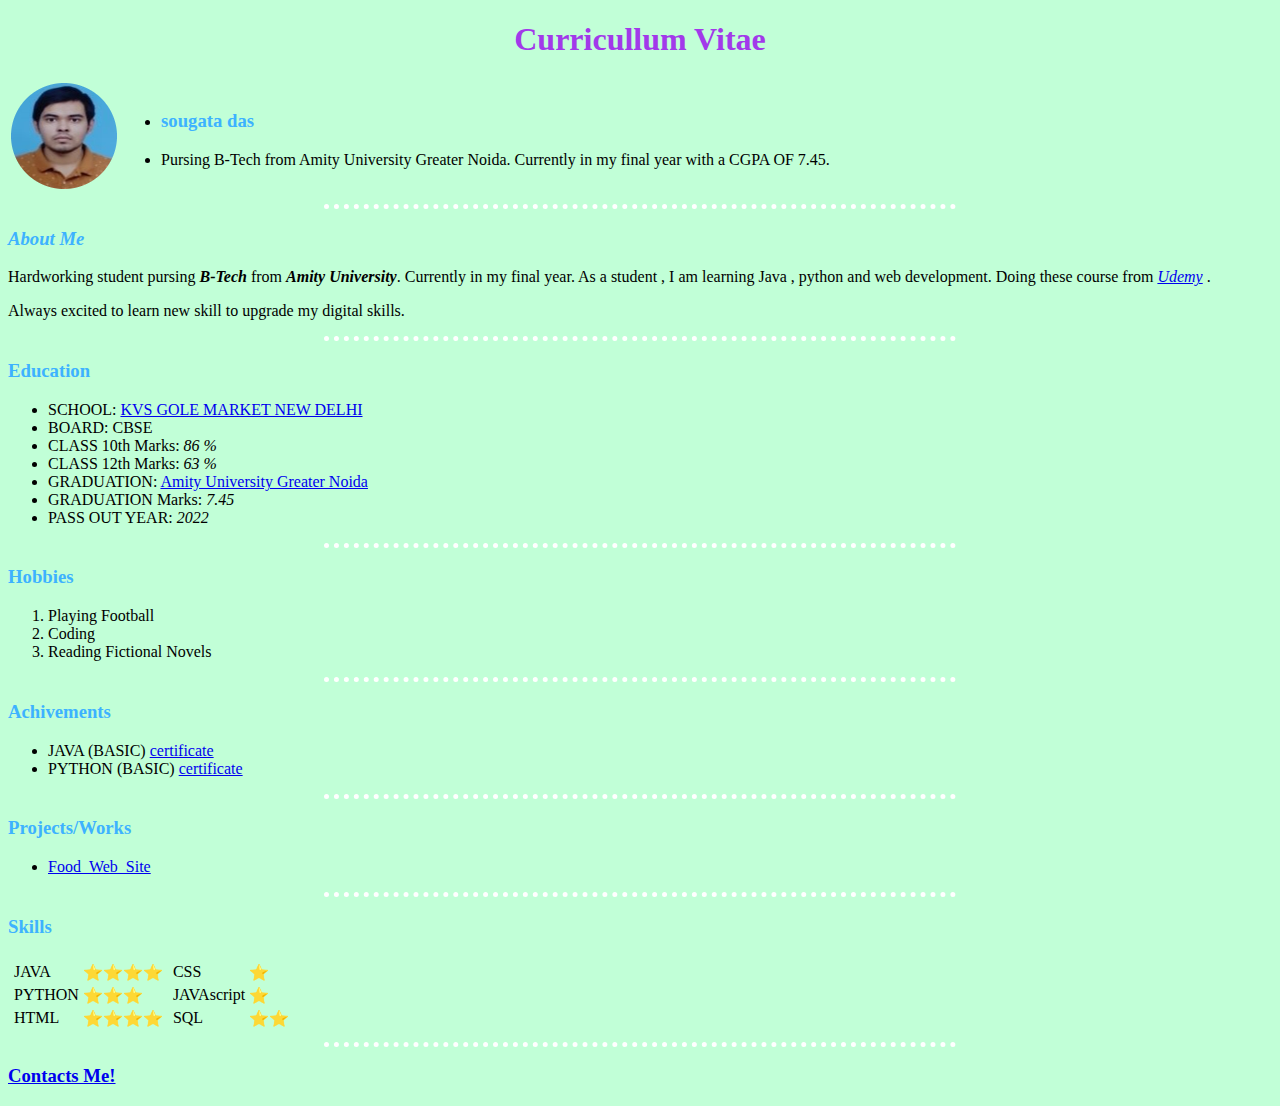
<file: index.html>
<!DOCTYPE html>
<html lang="en" dir="ltr">

<head>
  <meta charset="utf-8">
  <title>Sougata's CV</title>
  <link rel="stylesheet" href="styles.css">
  <link rel="icon" href="favicon.ico">


</head>

<body>
  <center>
    <h1>Curricullum Vitae</h1>
  </center>
  <table>
    <tr>
      <td> <img src="photo revised-modified.png" alt="Sougata profile photo"></td>
      <td>
        <ul>
          <li>
            <h3><strong>sougata das</strong></h3>
          </li>
          <li>Pursing B-Tech from Amity University Greater Noida. Currently in my final year with a CGPA OF 7.45.</li>
        </ul>
      </td>
    </tr>
  </table>


  <hr>

  <h3><em>About Me</em></h3>
  <p>Hardworking student pursing <em><strong>B-Tech</strong></em> from <em><strong>Amity University</strong></em>.
    Currently in my final year.
    As a student , I am learning Java , python and web development.
    Doing these course from <em><a href="https://www.udemy.com/">Udemy</a> </em>.</p>
  <p> Always excited to learn new skill to upgrade my digital skills.</p>

  <hr>

  <h3>Education</h3>
  <ul>
    <li>SCHOOL: <a href="https://golemarket.kvs.ac.in/">KVS GOLE MARKET NEW DELHI</a> </li>
    <li>BOARD: CBSE</li>
    <li>CLASS 10th Marks: <em>86 %</em></li>
    <li>CLASS 12th Marks: <em>63 %</em></li>
    <li>GRADUATION: <a href="https://www.amity.edu/greaternoida/"> Amity University Greater Noida</a> </li>
    <li>GRADUATION Marks: <em>7.45</em></li>
    <li>PASS OUT YEAR: <em>2022</em></li>
  </ul>

  <hr>

  <h3>Hobbies</h3>
  <ol>
    <li>Playing Football</li>
    <li>Coding</li>
    <li>Reading Fictional Novels</li>
  </ol>

  <hr size="2">

  <h3>Achivements</h3>
  <ul>
    <li>JAVA (BASIC)
      <a href="https://www.hackerrank.com/certificates/d2a81d8168dd">certificate</a>
    </li>
    <li>PYTHON (BASIC)
      <a href="https://www.hackerrank.com/certificates/c2573bad839d">certificate</a>
    </li>
  </ul>

  <hr size="2">

  <h3>Projects/Works</h3>
    <ul>
      <li>
        <a href="https://github.com/Sougata2/Food-Web-Site">Food_Web_Site</a>
      </li>
    </ul>



  <hr size="2">

  <h3>Skills</h3>
  <table>
    <tr>
      <td>
        <table>
          <tr>
            <td>JAVA</td>
            <td>⭐⭐⭐⭐</td>
          </tr>
          <tr>
            <td>PYTHON</td>
            <td>⭐⭐⭐</td>
          </tr>
          <tr>
            <td>HTML</td>
            <td>⭐⭐⭐⭐</td>
          </tr>
        </table>
      </td>
      <td>
        <table>
          <tr>
            <td>CSS</td>
            <td>⭐</td>
          </tr>
          <tr>
            <td>JAVAscript</td>
            <td>⭐</td>
          </tr>
          <tr>
            <td>SQL</td>
            <td>⭐⭐</td>
          </tr>
        </table>
      </td>
    </tr>
  </table>

  <hr size="2">

  <h3><a href="Contacts detail.html">Contacts Me!</a></a> </h3>

</body>


</html>
</file>
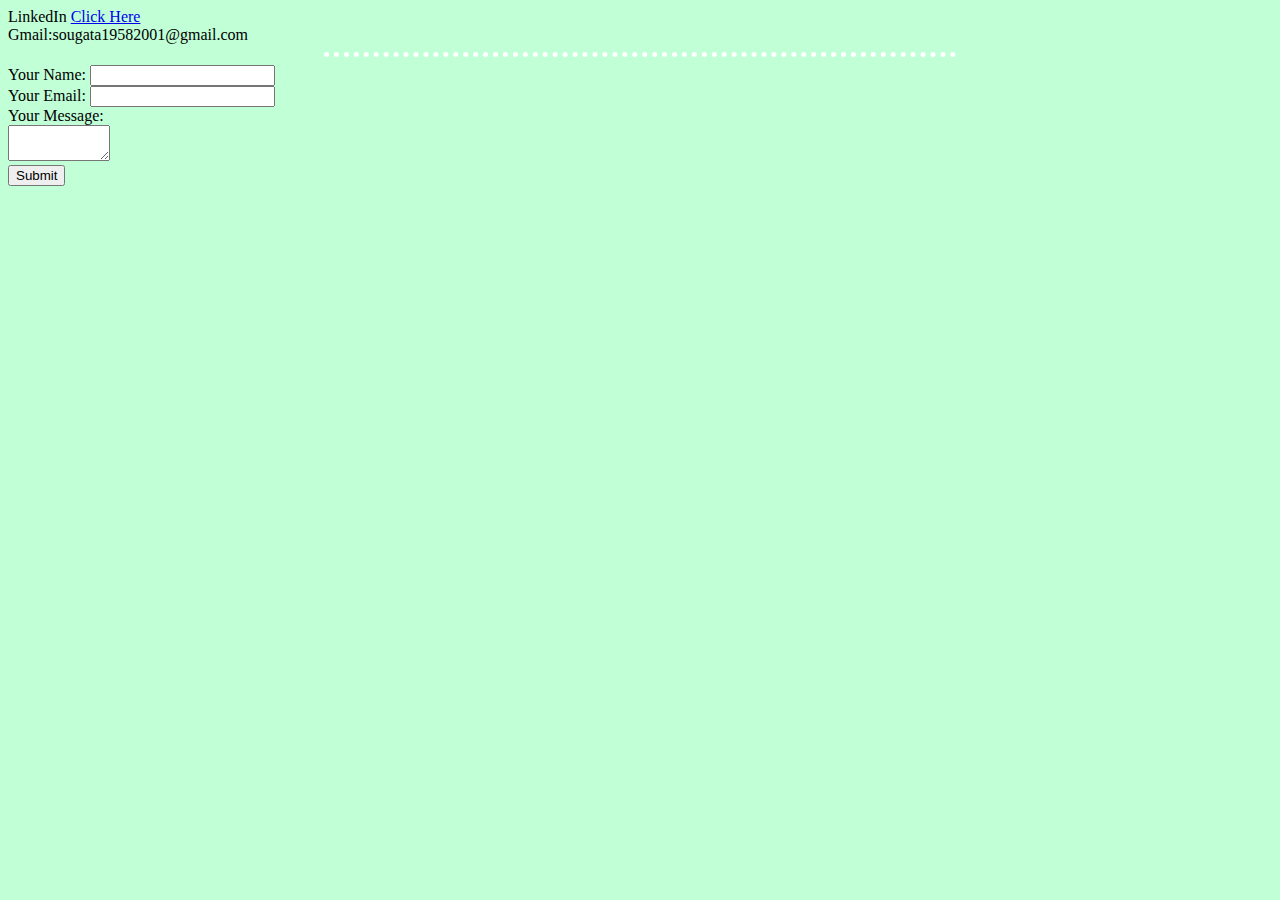
<file: Contacts detail.html>
<!DOCTYPE html>
<html lang="en" dir="ltr">
  <head>
    <meta charset="utf-8">
    <title>Contact Sougata Das</title>
<link rel="stylesheet" href="styles.css">

  </head>

  <body >

    <dt>
      LinkedIn
      <a href="https://www.linkedin.com/in/sougata-das-829150156/">Click Here</a>
      <br>
      Gmail:sougata19582001@gmail.com
    </dt>

<hr size="2" >
<form  action="mailto:sougata19582001@gmail.com" method="post" enctype="text/plain">

  <label>Your Name:</label>
  <input type="text" name="" value=""><br>

  <label>Your Email:</label>
  <input type="email" name="" value=""><br>

  <label>Your Message:</label><br>
  <textarea name="name" rows="2" cols="10"></textarea><br>

  <input type="submit" name="">

</form>



  </body>
</html>
</file>
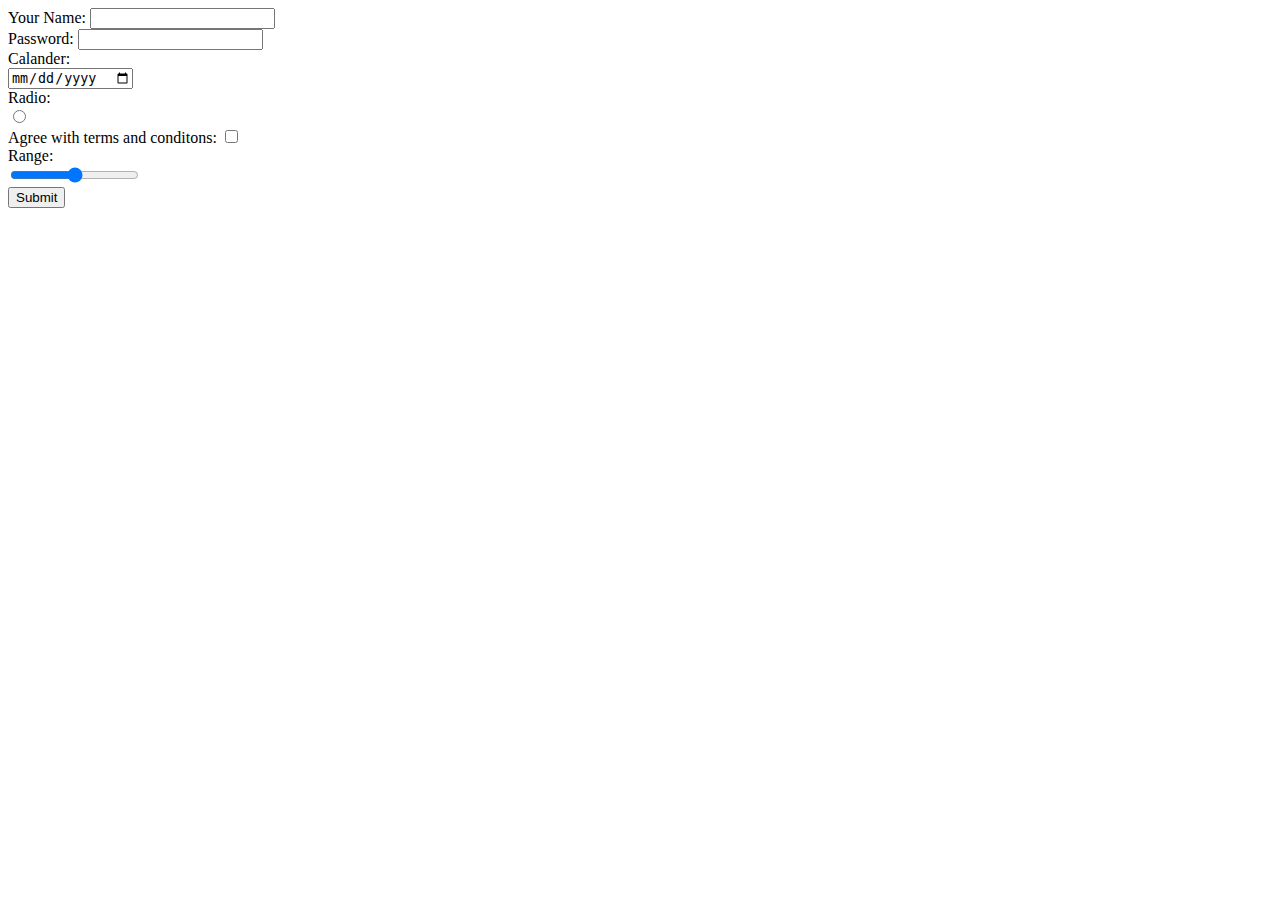
<file: DifferentInputs.html>
<!DOCTYPE html>
<html lang="en" dir="ltr">
  <head>
    <meta charset="utf-8">
    <title>Inputs</title>
  </head>
  <body>
    <form class="" action="index.html" method="post">

    </form>


    <label>Your Name:</label>
    <input type="text" name="" value=""><br>

    <label>Password:</label>
    <input type="password" name="" value=""><br>

    <label>Calander:</label><br>
    <input type="date" name="" value=""><br>

    <label>Radio:</label><br>
    <input type="radio" name="" value=""><br>

    <label>Agree with terms and conditons:</label>
    <input type="checkbox" name="" value=""><br>

    <label>Range:</label><br>
    <input type="range" name="" value=""><br>

    <input type="submit" name="">


  </body>
</html>
</file>
<file: styles.css>
body{
  background-color: #C1FFD7;
}

hr{
  border-style: none;
  border-top-style: dotted;
  border-color: white;
  border-width: 5px;
  width: 50%
}

h3{
  color: #3DB2FF;
}
h1{
  color: #A239EA;
}
</file>
